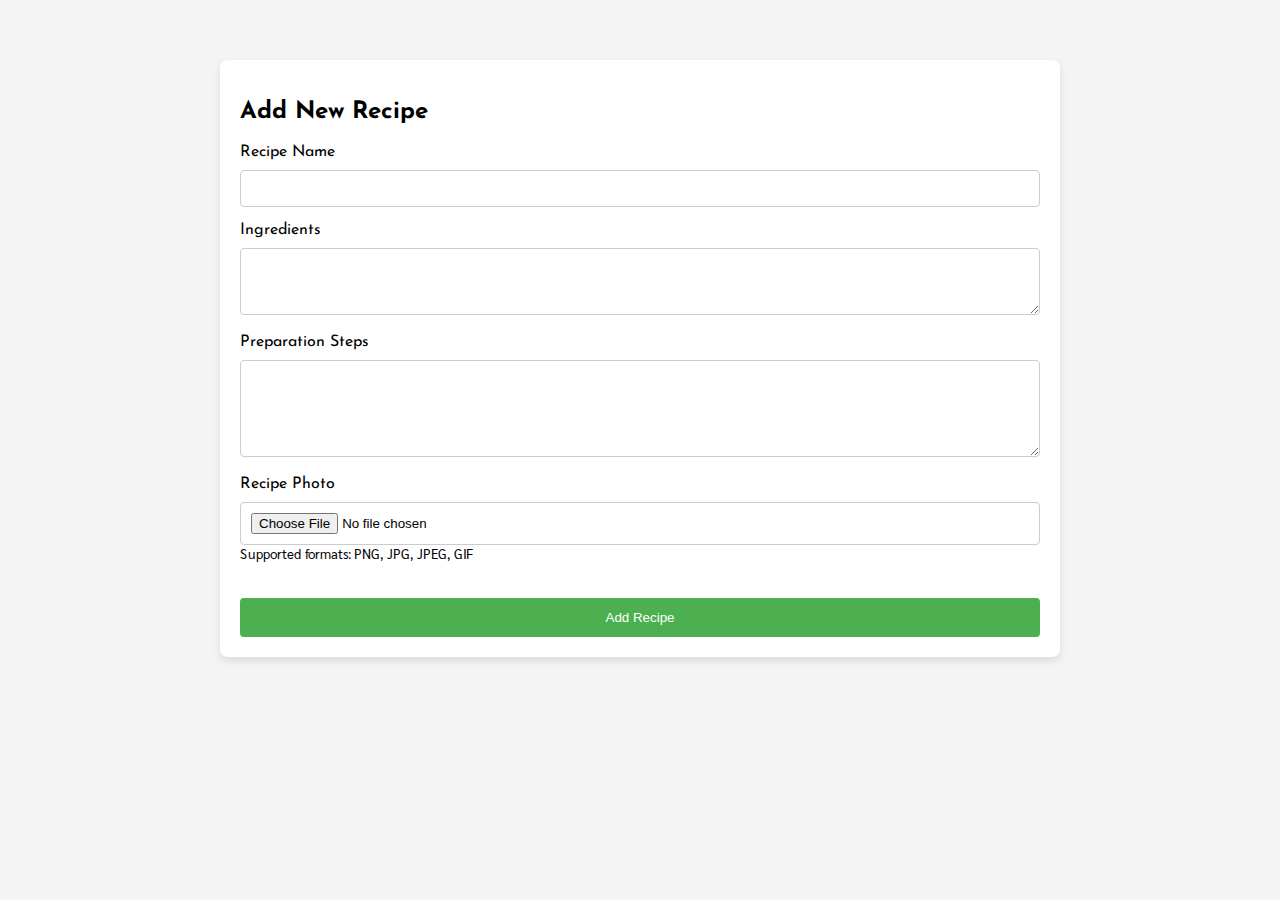
<file: templates/add_recipe.html>
<!DOCTYPE html>
<html lang="en">
<head>
    <meta charset="UTF-8">
    <meta name="viewport" content="width=device-width, initial-scale=1.0">
    <title>Add Recipe</title>
    <link href="../static/css/add.css" rel="stylesheet" >
    <link rel="stylesheet" href="https://fonts.googleapis.com/css?family=Playfair+Display" >
    <link rel="stylesheet" href="https://fonts.googleapis.com/css?family=Josefin+Sans" >
    <link rel="stylesheet" href="https://fonts.googleapis.com/css?family=Sarabun" >
</head>
<body>
    <div class="container mt-5">
        <h2>Add New Recipe</h2>
        <form action="/add" method="post" enctype="multipart/form-data">
            <div class="form-group">
                <label style="font-family: Josefin Sans" for="name">Recipe Name</label>
                <input type="text" class="form-control" id="name" name="name" required>
            </div>
            <div class="form-group">
                <label style="font-family: Josefin Sans" for="ingredients">Ingredients</label>
                <textarea class="form-control" id="ingredients" name="ingredients" rows="3" required></textarea>
            </div>
            <div class="form-group">
                <label style="font-family: Josefin Sans" for="steps">Preparation Steps</label>
                <textarea class="form-control" id="steps" name="steps" rows="5" required></textarea>
            </div>
            <div class="form-group">
                <label style="font-family: Josefin Sans" for="photo">Recipe Photo</label>
                <input type="file" class="form-control-file" id="photo" name="photo">
                <small style="font-family: Sarabun" class="form-text text-muted">Supported formats: PNG, JPG, JPEG, GIF</small>
            </div>
            <button type="submit" class="btn btn-primary">Add Recipe</button>
        </form>
    </div>

    <script src="https://code.jquery.com/jquery-3.5.1.slim.min.js"></script>
    <script src="https://cdn.jsdelivr.net/npm/@popperjs/core@2.5.2/dist/umd/popper.min.js"></script>
    <script src="https://stackpath.bootstrapcdn.com/bootstrap/4.5.2/js/bootstrap.min.js"></script>
</body>
</html>
</file>
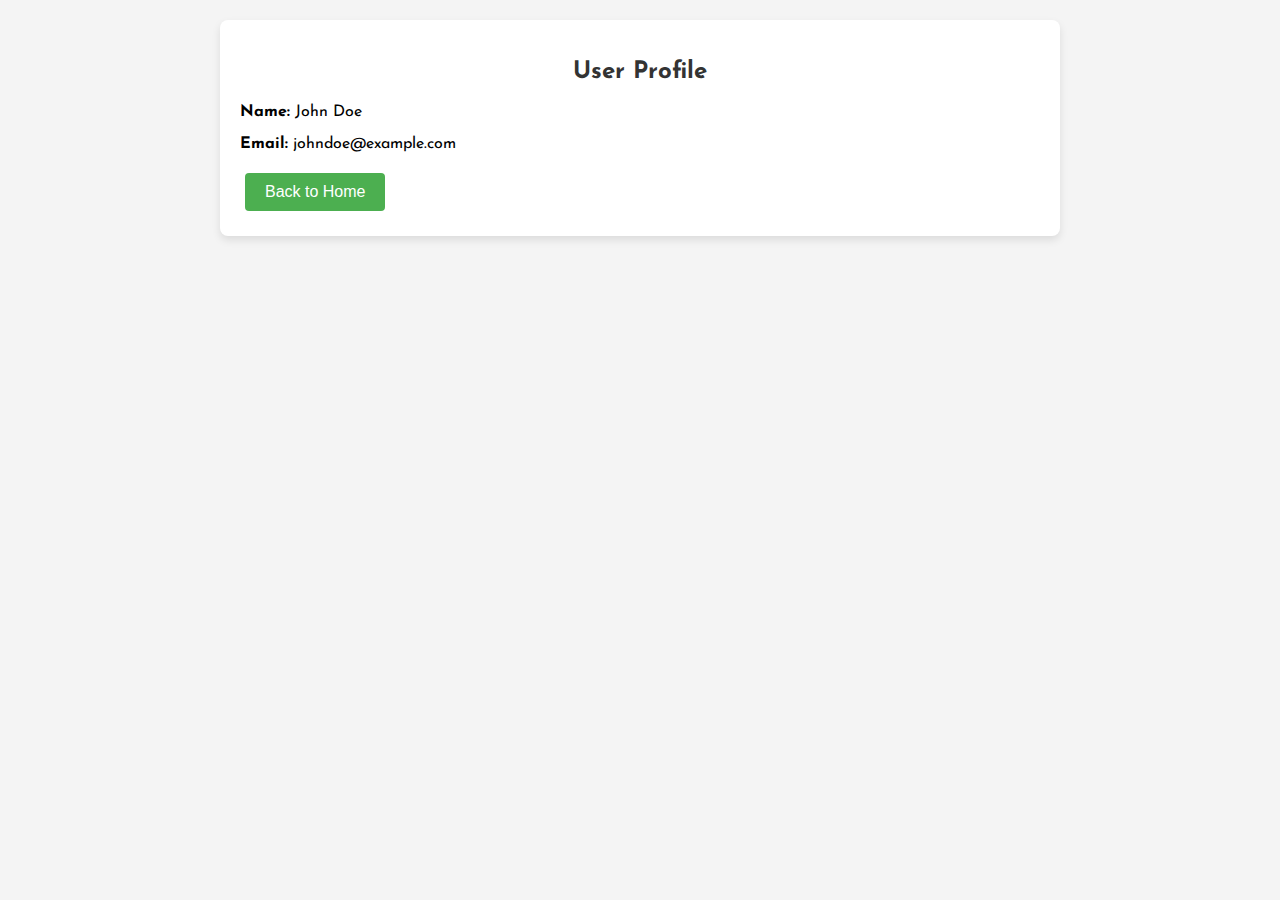
<file: templates/profile.html>
<!DOCTYPE html>
<html lang="en">
<head>
    <meta charset="UTF-8">
    <meta name="viewport" content="width=device-width, initial-scale=1.0">
    <title>Profile</title>
    <link href="../static/css/home.css" rel="stylesheet"> <!-- 确保使用正确的CSS路径 -->
    <link rel="stylesheet" href="https://fonts.googleapis.com/css?family=Josefin+Sans">
</head>
<body>
    <div class="container">
        <h2>User Profile</h2>
        <div class="profile-details">
            <p><strong>Name:</strong> John Doe</p>
            <p><strong>Email:</strong> johndoe@example.com</p>
            <!-- 其他用户详细信息 -->
        </div>
        <div class="actions">
            <button class="button" onclick="location.href='/'">Back to Home</button>
        </div>
    </div>
</body>
</html>
</file>
<file: static/css/add.css>
body {
    font-family: 'Josefin Sans', sans-serif; /* 使用统一的字体 */
    background-color: #f4f4f4; /* 轻灰色背景 */
    margin: 0;
    padding: 20px;
}

.container {
    width: 100%;
    max-width: 800px; /* 最大宽度800px */
    background: white; /* 白色背景 */
    padding: 20px;
    margin: 40px auto; /* 上下边距40px, 自动水平居中 */
    box-shadow: 0 4px 8px rgba(0,0,0,0.1); /* 简单的阴影效果 */
    border-radius: 8px; /* 圆角 */
}

.form-group {
    margin-bottom: 15px; /* 表单元素间距 */
}

label {
    display: block;
    margin-bottom: 5px;
    font-size: 16px; /* 标签字体大小 */
}

input[type="text"],
textarea,
input[type="file"] {
    width: 100%; /* 宽度100% */
    padding: 10px;
    margin-top: 5px;
    border: 1px solid #ccc; /* 边框 */
    border-radius: 4px; /* 圆角 */
    box-sizing: border-box; /* 盒模型设置 */
}

button.btn {
    width: 100%;
    padding: 12px 20px;
    background-color: #4CAF50; /* 按钮颜色 */
    color: white;
    border: none;
    border-radius: 4px;
    cursor: pointer;
    margin-top: 20px; /* 上边距 */
}

button.btn:hover {
    background-color: #45a049; /* 按钮悬停颜色 */
}

.small {
    font-size: 12px;
    color: #6c757d; /* 文本颜色 */
}
</file>
<file: static/css/home.css>
body {
    font-family: 'Josefin Sans', sans-serif;
    background-color: #f4f4f4;
    margin: 0;
    padding: 20px;
}

.container {
    width: 100%;
    max-width: 800px;
    background: white;
    padding: 20px;
    margin: auto;
    box-shadow: 0 4px 8px rgba(0,0,0,0.1);
    border-radius: 8px;
}

h2 {
    text-align: center;
    color: #333;
}

.action-bar {
    display: flex;
    justify-content: space-between;
    align-items: center;
    margin-bottom: 20px;
}

.action-item, .search-box {
    flex-grow: 1;
    text-align: center;
}

.action-item:first-child {
    text-align: left;
}

.search-box {
    text-align: right;
}

.button {
    padding: 10px 20px;
    margin: 5px;
    border: none;
    border-radius: 4px;
    cursor: pointer;
    font-size: 16px;
    background-color: #4CAF50;
    color: white;
}

.button:hover {
    background-color: #45a049;
}

.recipe-list {
    list-style: none;
    padding: 0;
}

.recipe-list li {
    padding: 10px;
    margin-bottom: 5px;
    border-bottom: 1px solid #eee;
}

.recipe-list li a {
    text-decoration: none;
    color: #333;
}

.recipe-list li:last-child {
    border-bottom: none;
}
</file>
